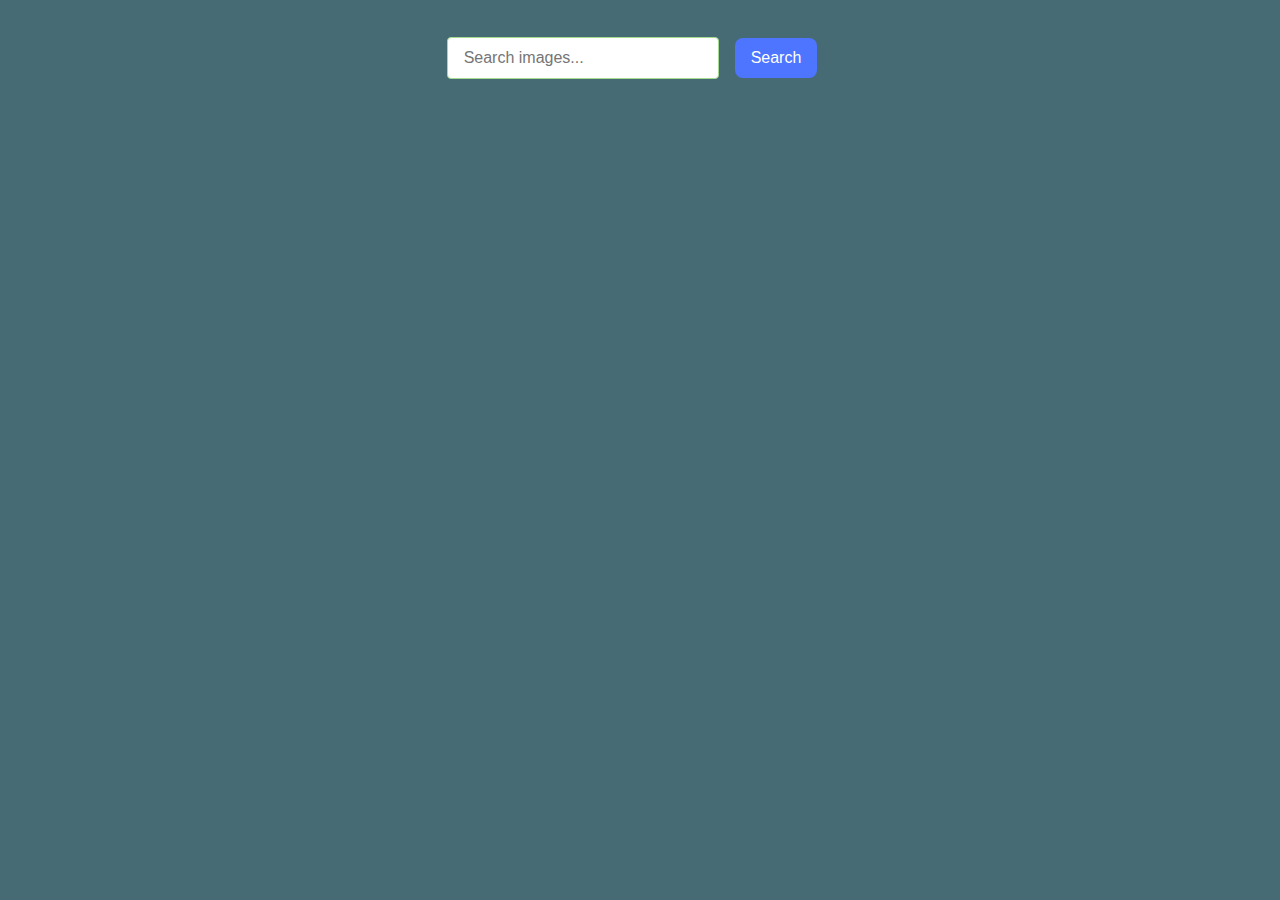
<file: src/index.html>
<!DOCTYPE html>
<html lang="en">
  <head>
    <meta charset="UTF-8" />
    <link rel="icon" type="image/svg+xml" href="/favicon.svg" />
    <meta name="viewport" content="width=device-width, initial-scale=1.0" />
    <title>Gallery</title>
    <link rel="stylesheet" href="./css/styles.css" />
  </head>
  <body>
    <form class="search-form">
      <input
        class="search-input"
        type="search"
        name="search"
        placeholder="Search images..."
      /><button class="search-btn" type="submit">Search</button>
    </form>
    <div class="cards">
      <ul class="card-list"></ul>
      <div class="load-more-container is-hidden">
        <button class="load-more-btn is-hidden" type="button">Load more</button>
        <div class="loader is-hidden"></div>
      </div>
    </div>

    <script type="module" src="./main.js"></script>
  </body>
</html>
</file>
<file: src/css/styles.css>
@import url('./reset.css');

:root {
  --lite: #fff;
  --size: 48px;
  --brand: #ff3d00;
}

*,
*:after,
*:before {
  box-sizing: border-box;
  margin: 0;
  padding: 0;
}

ul {
  list-style: none;
}

a {
  color: currentColor;
  text-decoration: none;
}

button {
  cursor: pointer;
  outline: none;
}

img {
  display: block;
}

body {
  font-family: 'Montserrat', sans-serif;
  font-size: 16px;
  font-weight: 400;
  line-height: 1.5;
  letter-spacing: 0.04em;
  color: #ffffff;
  background-color: #476b74;
}
.search-form {
  display: flex;
  margin: 30px auto;
  max-width: 1440px;
  align-items: center;
justify-content: center;
}

.search-input {
  font-family: inherit;
  font-size: inherit;
  line-height: inherit;

  padding: 8px 16px;
  min-width: 272px;
  border-radius: 4px;
  border: 1px solid #a5db90;
  transition: border-color 250ms ease-in-out;
}

.search-input:hover,
.search-input:focus {
  border-color: #000000;
}

.search-btn,
.load-more-btn {
  padding: 8px 16px;
  margin: 8px 16px ;
  border: none;
  border-radius: 8px;

  font-family: inherit;
  font-size: inherit;
  line-height: inherit;

  color: #ffffff;
  background-color: #4e75ff;

  transition: background-color 250ms ease-in-out;
}

.load-more-btn:hover,
.load-more-btn:focus,
.search-btn:hover,
.search-btn:focus {
  background-color: #6c8cff;
}

.cards {
  margin: 0 auto;
  max-width: 1440px;
  padding: 30px 150px;
  display: flex;
  justify-content: center;
  align-items: center;
  flex-wrap: wrap;

}

.card-list {
  display: flex;
  flex-wrap: wrap;
  gap: 24px;
  max-width: 1440px;
}

.card-item {
  flex-basis: calc((100% - 2 * 24px) / 3);
  border: 1px solid #ffffff;

}

.card-item img {
  min-width: 100%;
  max-height: 200px;
  object-fit: cover;
}

.card-item img:hover,
.card-item img:focus {
transition: transform 150ms cubic-bezier(0.2, 0, 0.1, 1);
transform:scale(1.04);
}

.card-info {
  padding: 8px 16px;
  display: flex;
  justify-content: space-between;
  font-weight: 500;
  text-align: center;
}

.card-info p {
  font-weight: normal;
}

.loader {
  width: 48px;
  height: 48px;
  border: 3px solid #000000;
  border-radius: 50%;
  display: inline-block;
  position: relative;
  box-sizing: border-box;
  animation: rotation 1s linear infinite;
}

.load-more-btn.is-hidden,
.loader.is-hidden {
  display: none;
}

.loader::after {
  content: '';
  box-sizing: border-box;
  position: absolute;
  left: 50%;
  top: 50%;
  transform: translate(-50%, -50%);
  width: 56px;
  height: 56px;
  border-radius: 50%;
  border: 3px solid transparent;
  border-bottom-color: #ff3d00;
}

@keyframes rotation {
  0% {
    transform: rotate(0deg);
  }
  100% {
    transform: rotate(360deg);
  }
}
</file>
